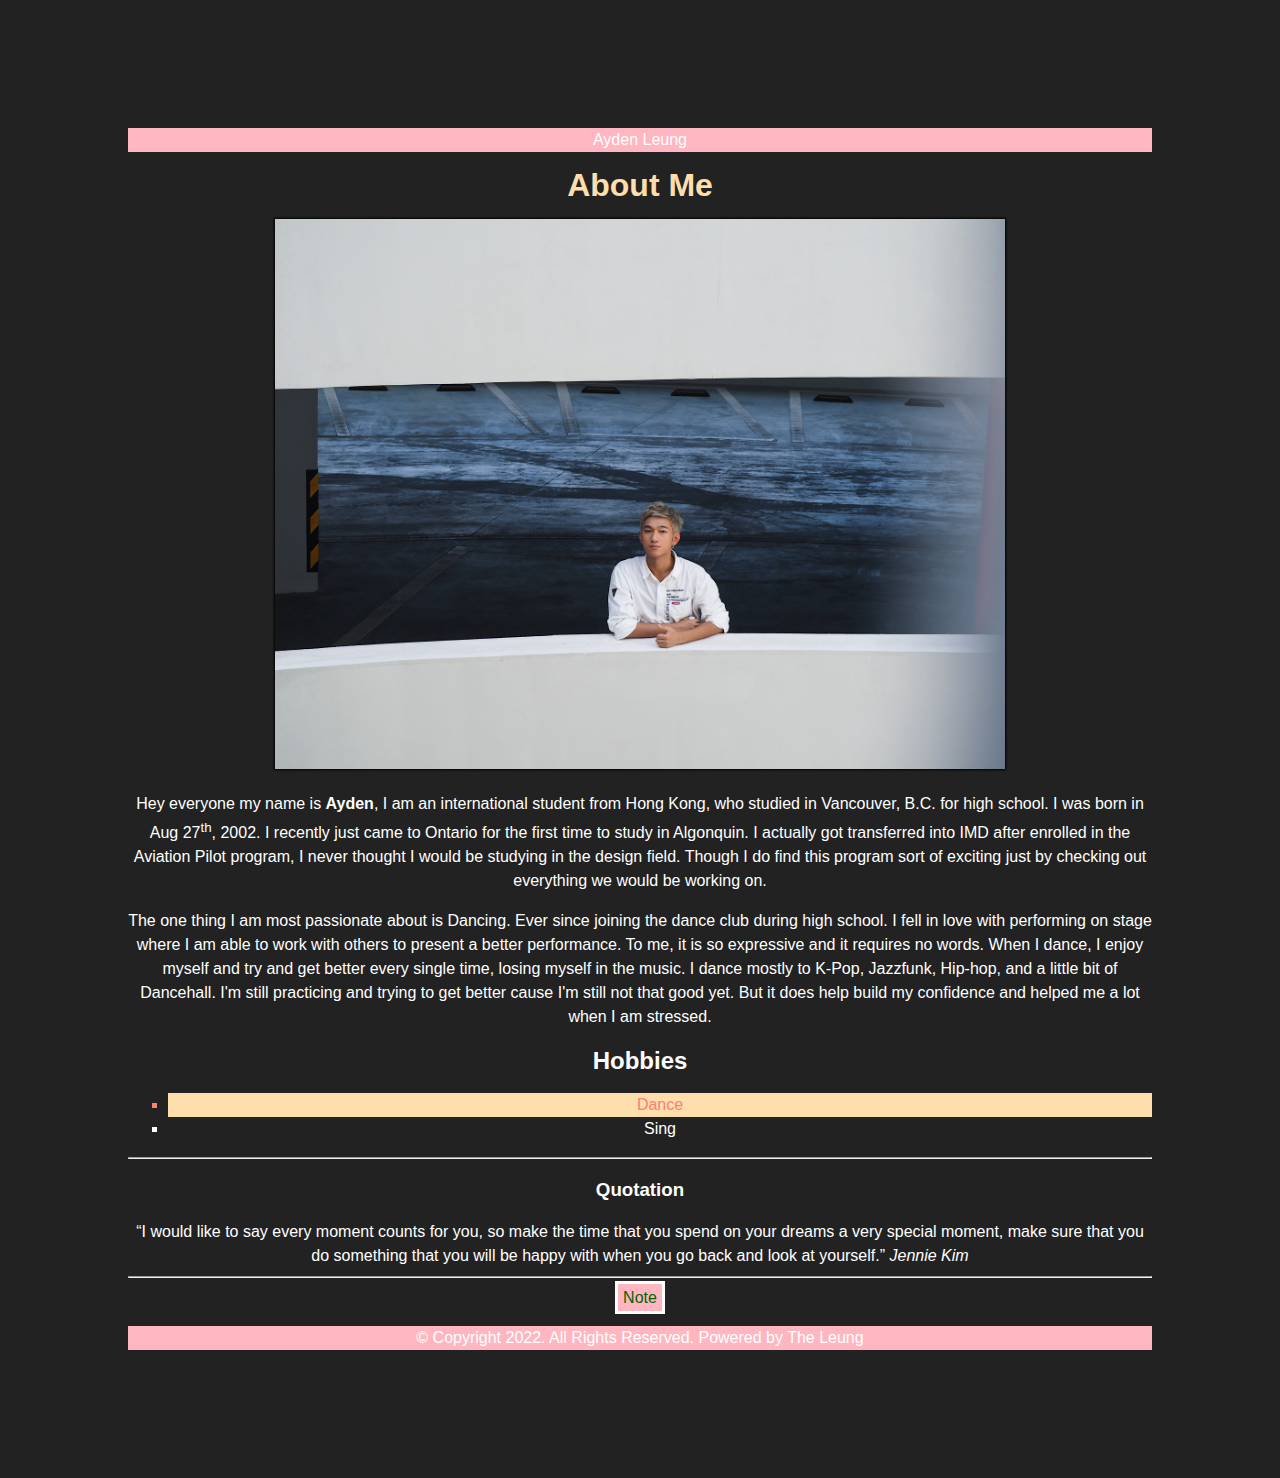
<file: index.html>
<!DOCTYPE html>
<html lang="en">

<head>
    <meta charset="UTF-8">
    <meta http-equiv="X-UA-Compatible" content="IE=edge">
    <meta name="viewport" content="width=device-width, initial-scale=1.0">
    <link rel="stylesheet" href="css/main.css">
    <title>HTML.Assignment</title>
</head>

<body>
    <header>
        Ayden Leung
    </header>

    <main>
        <article>
            <h1 class="site-title">About Me</h1>
        </article>

        <div>
            <img id="myself" class="myself" src="image/Myself.jpg" alt="Just Me" title="Me" width="730" height="550">
        </div>

        <p>Hey everyone my name is <strong>Ayden</strong>, I am an international student from Hong Kong, who studied in Vancouver, <abbr>B.C.</abbr> for high school. I was born in Aug 27<sup>th</sup>, 2002. I recently just came to Ontario for the first time to study in Algonquin. I actually got transferred into IMD after enrolled in the Aviation Pilot program, I never thought I would be studying in the design field. Though I do find this program sort of exciting just by checking out everything we would be working on. </p>

        <p>
            The one thing I am most passionate about is Dancing. Ever since joining the dance club during high school. I fell in love with performing on stage where I am able to work with others to present a better performance. To me, it is so expressive and it requires no words. When I dance, I enjoy myself and try and get better every single time, losing myself in the music. I dance mostly to K-Pop, Jazzfunk, Hip-hop, and a little bit of Dancehall. I'm still practicing and trying to get better cause I'm still not that good yet. But it does help build my confidence and helped me a lot when I am stressed.
        </p>

        <h2>Hobbies</h2>
        
        <ul>
            <li>Dance</li>
            <li>Sing</li>
        </ul>
        
        <hr></hr>

        <h3>Quotation</h3>
        <q>I would like to say every moment counts for you, so make the time that you spend on your dreams a very special moment, make sure that you do something that you will be happy with when you go back and look at yourself.</q> <cite>Jennie Kim</cite>

        <hr></hr>

        <div>
            <nav><a href="note.html">Note</a></nav>
        </div>
    </main>

    <footer>
        <p>© Copyright 2022. All Rights Reserved. Powered by The Leung</p>
    </footer>
</body>

</html>
</file>
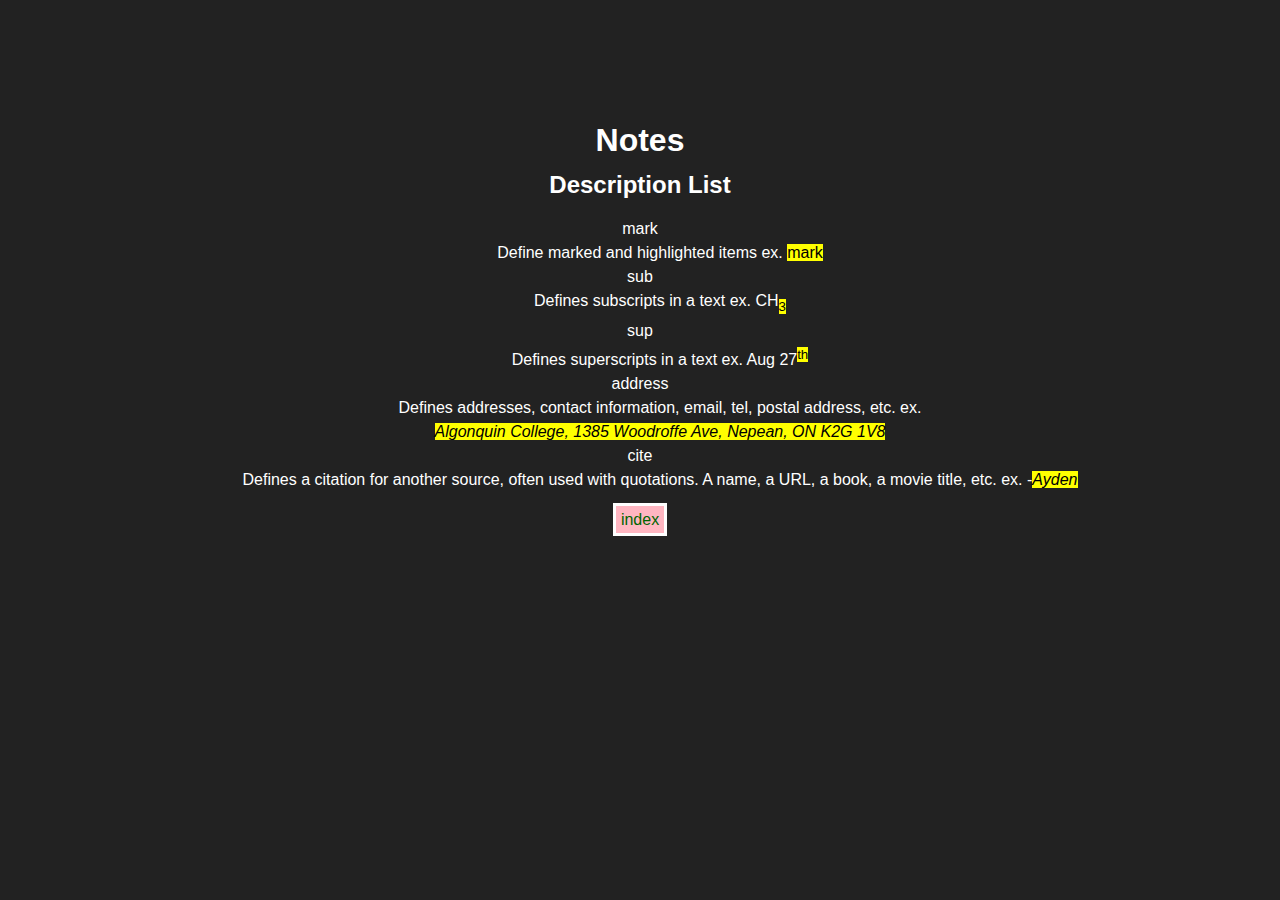
<file: Note.html>
<!DOCTYPE html>
<html lang="en">

<head>
    <meta charset="UTF-8">
    <meta http-equiv="X-UA-Compatible" content="IE=edge">
    <meta name="viewport" content="width=device-width, initial-scale=1.0">
    <link rel="stylesheet" href="css/main.css">
    <title>note.html</title>
</head>

<body>
    <h1>Notes</h1>

    <div>
        <h2>Description List</h2>
        <dl>
            <dt>mark</dt>
            <dd>Define marked and highlighted items ex. <mark>mark</mark></dd>

            <dt>sub</dt>
            <dd>Defines subscripts in a text ex. CH<sub><mark>3</mark></sub></dd>

            <dt>sup</dt>
            <dd>Defines superscripts in a text ex. Aug 27<sup><mark>th</mark></sup></dd>

            <dt>address</dt>
            <dd>Defines addresses, contact information, email, tel, postal address, etc.  ex. <address><mark>Algonquin College, 1385 Woodroffe Ave, Nepean, ON K2G 1V8</mark></address></dd>
            
            <dt>cite</dt>
            <dd>Defines a citation for another source, often used with quotations. A name, a URL, a book, a movie title, etc.  ex. -<cite><mark>Ayden</mark></cite></dd>
        </dl>

    </div>

    <div>
        <nav><a href="index.html">index</a></nav>
    </div>
</body>
</file>
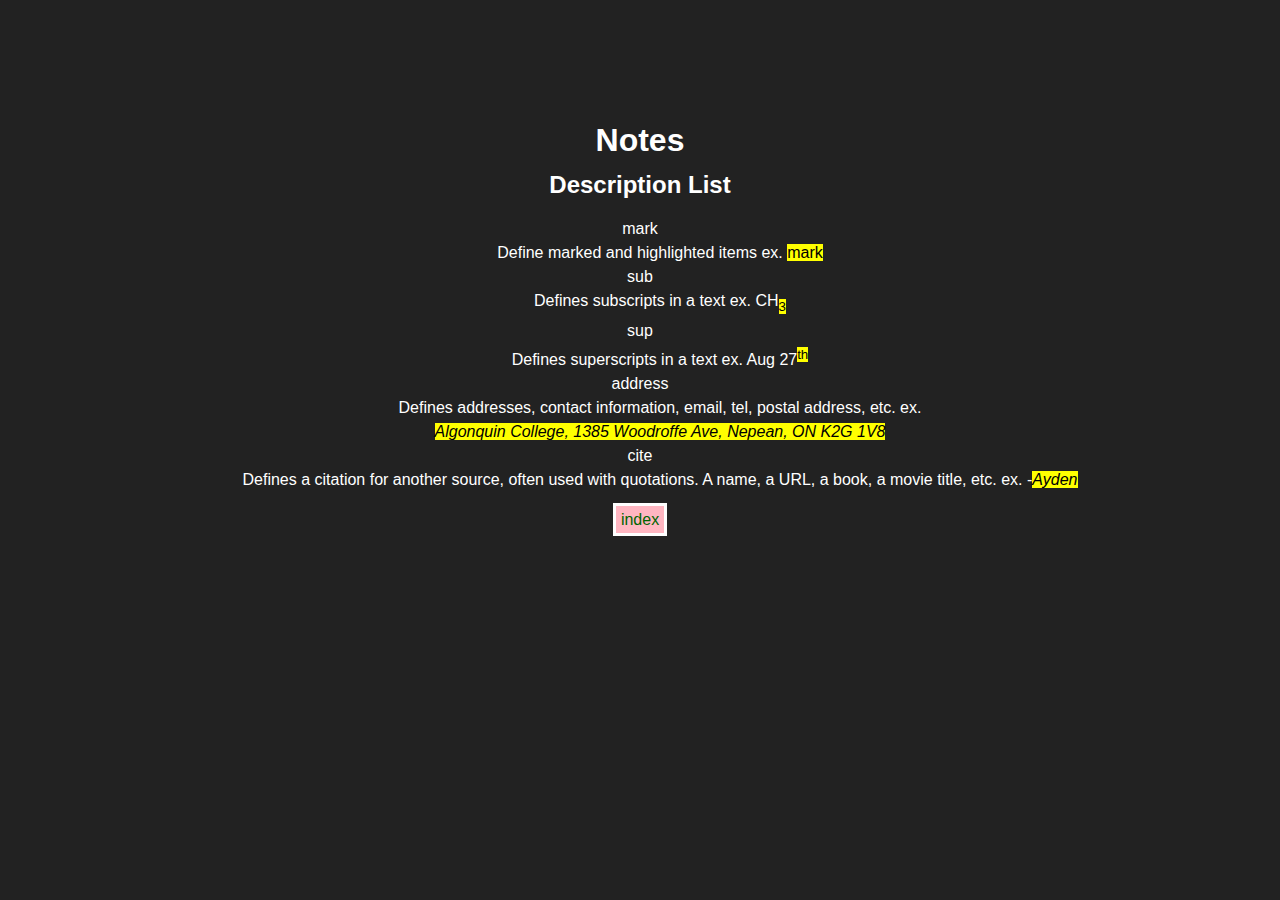
<file: note.html>
<!DOCTYPE html>
<html lang="en">

<head>
    <meta charset="UTF-8">
    <meta http-equiv="X-UA-Compatible" content="IE=edge">
    <meta name="viewport" content="width=device-width, initial-scale=1.0">
    <link rel="stylesheet" href="css/main.css">
    <title>note.html</title>
</head>

<body>
    <h1>Notes</h1>

    <div>
        <h2>Description List</h2>
        <dl>
            <dt>mark</dt>
            <dd>Define marked and highlighted items ex. <mark>mark</mark></dd>

            <dt>sub</dt>
            <dd>Defines subscripts in a text ex. CH<sub><mark>3</mark></sub></dd>

            <dt>sup</dt>
            <dd>Defines superscripts in a text ex. Aug 27<sup><mark>th</mark></sup></dd>

            <dt>address</dt>
            <dd>Defines addresses, contact information, email, tel, postal address, etc.  ex. <address><mark>Algonquin College, 1385 Woodroffe Ave, Nepean, ON K2G 1V8</mark></address></dd>
            
            <dt>cite</dt>
            <dd>Defines a citation for another source, often used with quotations. A name, a URL, a book, a movie title, etc.  ex. -<cite><mark>Ayden</mark></cite></dd>
        </dl>

    </div>

    <div>
        <nav><a href="index.html">index</a></nav>
    </div>
</body>
</file>
<file: css/main.css>
body{
    margin: 10%;
    font-family: Verdana, Geneva, Tahoma, sans-serif;
    font-size: 18px;
    font-size: 16px;
    line-height: 1.5rem;
    color: #fff;
    background-color: #222;
    text-align: center;
}

header, footer{
    background-color: lightpink;
}

.site-title{
    color: navajowhite;
}

.myself{
    box-shadow: 0 0 2px 1px black;
}

ul{
    list-style: square;
}

li:nth-child(odd){
    background-color: navajowhite;
    color:salmon
}

a:link{
    text-decoration: none;
    color:darkgreen;
    background-color: lightpink;
    border:#fff;
    border-style: solid;
    border-width: 3px;
    padding: 5px;
}


a:hover, a:focus {
    background-color: lightskyblue;
}
</file>
